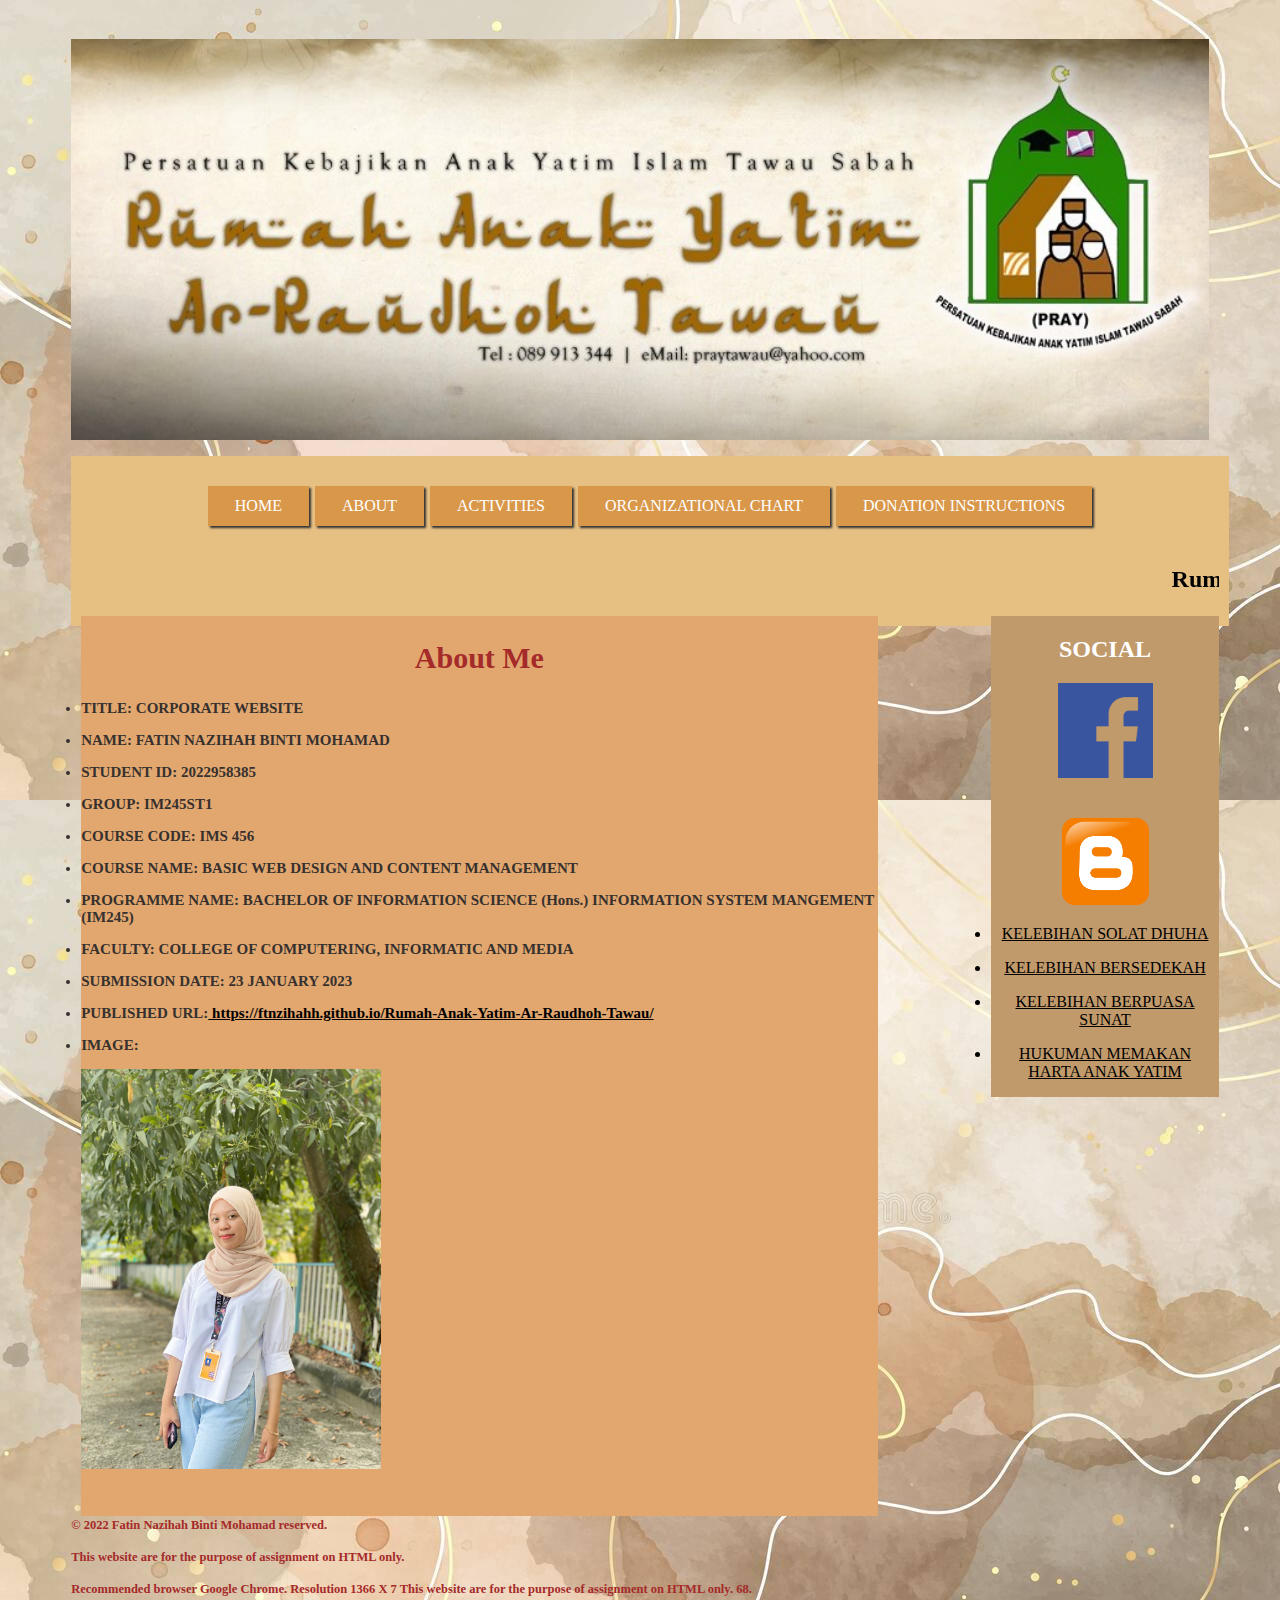
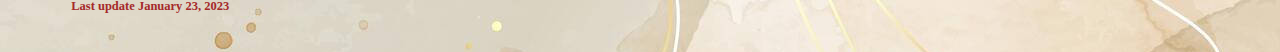
<file: index.html>
<!DOCTYPE html>
<html lang="en">
<head>
<meta charset="utf-8" />
<title>Corporate website</title>

<link rel="stylesheet" href="css-corporate.css" />


</head>
<body>
<div class="page">

<p><body background="images/backwallpaperr.jpg"/>

	<!-- ==== START MAIN-HEADER ==== -->
	<header class="main-header" role="banner">
		<p class="logo"><a href="images/bannerlogo.jpg""><img src="images/bannerlogo.jpg" width="100%" align="center" /></a></p>

	</nav>
	</header>
	<!-- end masthead -->

	<div class="container">
<p align="center" style="color:brown">
<a href="index.html" style="background-color: #d9974a;
    border: none;
    color: white;
    padding: 11px 27px;
    text-align: center;
    box-shadow: 2px 2px 2px #333333;
    text-decoration: none;
    display: inline-block;
    font-size: 16px;
    margin: 4px 1px;
    cursor: pointer;">HOME</a>  

<a href="about.html" style="background-color: #d9974a;
    border: none;
    color: white;
    padding: 11px 27px;
    text-align: center;
    box-shadow: 2px 2px 2px #333333;
    text-decoration: none;
    display: inline-block;
    font-size: 16px;
    margin: 3px 1px;
    cursor: pointer;">ABOUT</a>  


<a href="activities.html" style="background-color: #d9974a;
    border: none;
    color: white;
    padding: 11px 27px;
    text-align: center;
    box-shadow: 2px 2px 2px #333333;
    text-decoration: none;
    display: inline-block;
    font-size: 16px;
    margin: 3px 1px;
    cursor: pointer;">ACTIVITIES</a>  

<a href="organizationalchart.html" style="background-color: #d9974a;
    border: none;
    color: white;
    padding: 11px 27px;
    text-align: center;
    box-shadow: 2px 2px 2px #333333;
    text-decoration: none;
    display: inline-block;
    font-size: 16px;
    margin: 3px 1px;
    cursor: pointer;">ORGANIZATIONAL CHART</a>  


<a href="donation.html" style="background-color: #d9974a;
    border: none;
    color: white;
    padding: 11px 27px;
    text-align: center;
    box-shadow: 2px 2px 2px #333333;
    text-decoration: none;
    display: inline-block;
    font-size: 16px;
    margin: 3px 1px;
    cursor: pointer;">DONATION INSTRUCTIONS</a>  


</p>


	<!-- ==== START MAIN ==== -->
<marquee><h2 id="banner">Rumah Anak-Anak Yatim Ar Raudhoh Tawau, Sabah</h2></marquee>

	<main role="main">
		<section class="post">

<h2 class="class-paraa" align="center">About Me</h2>

<h3 class="class-para01" ><li>TITLE: CORPORATE WEBSITE </h3></li>


<h3 class="class-para01" ><li>NAME: FATIN NAZIHAH BINTI MOHAMAD</h3></li>


<h3 class="class-para01" ><li>STUDENT ID: 2022958385</h3></li>


<h3 class="class-para01" ><li>GROUP: IM245ST1</h3></li>


<h3 class="class-para01" ><li>COURSE CODE: IMS 456</h3></li>


<h3 class="class-para01" ><li>COURSE NAME: BASIC WEB DESIGN AND CONTENT MANAGEMENT</h3></li>


<h3 class="class-para01" ><li>PROGRAMME NAME: BACHELOR OF INFORMATION SCIENCE (Hons.) INFORMATION SYSTEM MANGEMENT (IM245)</h3></li>


<h3 class="class-para01" ><li>FACULTY: COLLEGE OF COMPUTERING, INFORMATIC AND MEDIA </h3></li>


<h3 class="class-para01" ><li>SUBMISSION DATE: 23 JANUARY 2023</h3></li>

<h3 class="class-para01" ><li>PUBLISHED URL:<a href="https://ftnzihahh.github.io/Rumah-Anak-Yatim-Ar-Raudhoh-Tawau/" target="_blank"> https://ftnzihahh.github.io/Rumah-Anak-Yatim-Ar-Raudhoh-Tawau/</h3></a></li>


<h3 class="class-para01" ><li>IMAGE:
<p>			
<a href="images/picture.jpg" target="_blank" title="Click to view" /></a>
<img src="images/picture.jpg" width="300" align="center" height="400" />
			</p>
<br>
	</main>

	<!-- end main -->

	<!-- ==== START SIDEBAR ==== -->
	<div class="sidebar">
		<article class="about">
			<h2 class="social"><center>SOCIAL</center></h2>



<center><a href="https://www.facebook.com/profile.php?id=100064708057358" target="_blank" title="Click to view"/>
<img src="images/facebook.png" width="95" align="center" /></a><center>



<br>
<br>

<center><a href="https://rumahanakyatimarraudhoh.wordpress.com/about/" target="_blank" title="Click to view"/>
<img src="images/blogger.png" width="95" align="center"/></a></center>

			
<p><center><a href="https://www.mywilayah.com/2020/07/15-kelebihan-solat-sunat-dhuha.html" title="Click to view" target="_blank">
<p><li>KELEBIHAN SOLAT DHUHA</li></P>

<p><center><a href="https://perkimdk.com/9-kelebihan-sedekah-yang-ramai-tidak-sedar/#:~:text=Menambah%20Pahala,ganjaran%20atas%20setiap%20amalan%20itu." title="Click to view" target="_blank">
<p><li>KELEBIHAN BERSEDEKAH</li></P>

<p><center><a href="https://sinarislamplus.sinarharian.com.my/isu/rupanya-ada-banyak-kelebihan-apabila-kita-berpuasa-sunat-isnin-dan-khamis/" title="Click to view" target="_blank">
<p><li>KELEBIHAN BERPUASA SUNAT</li></P>

<p><center><a href="https://www.dompetdhuafa.org/memakan-harta-anak-yatim/" title="Click to view" target="_blank">
<p><li>HUKUMAN MEMAKAN HARTA ANAK YATIM</li></p>

</a>
		</ul>
		</aside>
	</div>
	<!-- end sidebar -->
	</div>
	<!-- end container -->

	<!-- ==== START PAGE FOOTER ==== -->
	<footer role="contentinfo" class="main-footer">

		<p class="class-para"><small>&copy; 2022 Fatin Nazihah Binti Mohamad reserved.</small></p>


<p class="class-para"><small>This website are for the purpose of assignment on HTML only.</small></p>

<p class="class-para"><small>Recommended browser Google Chrome. Resolution 1366 X 7 This website are for the purpose of assignment on HTML only. 68.<br>
Last update January 23, 2023</small></p>
	</footer>
	<!-- end page footer -->
</div> <!-- end page -->
</body>
</html>
</file>
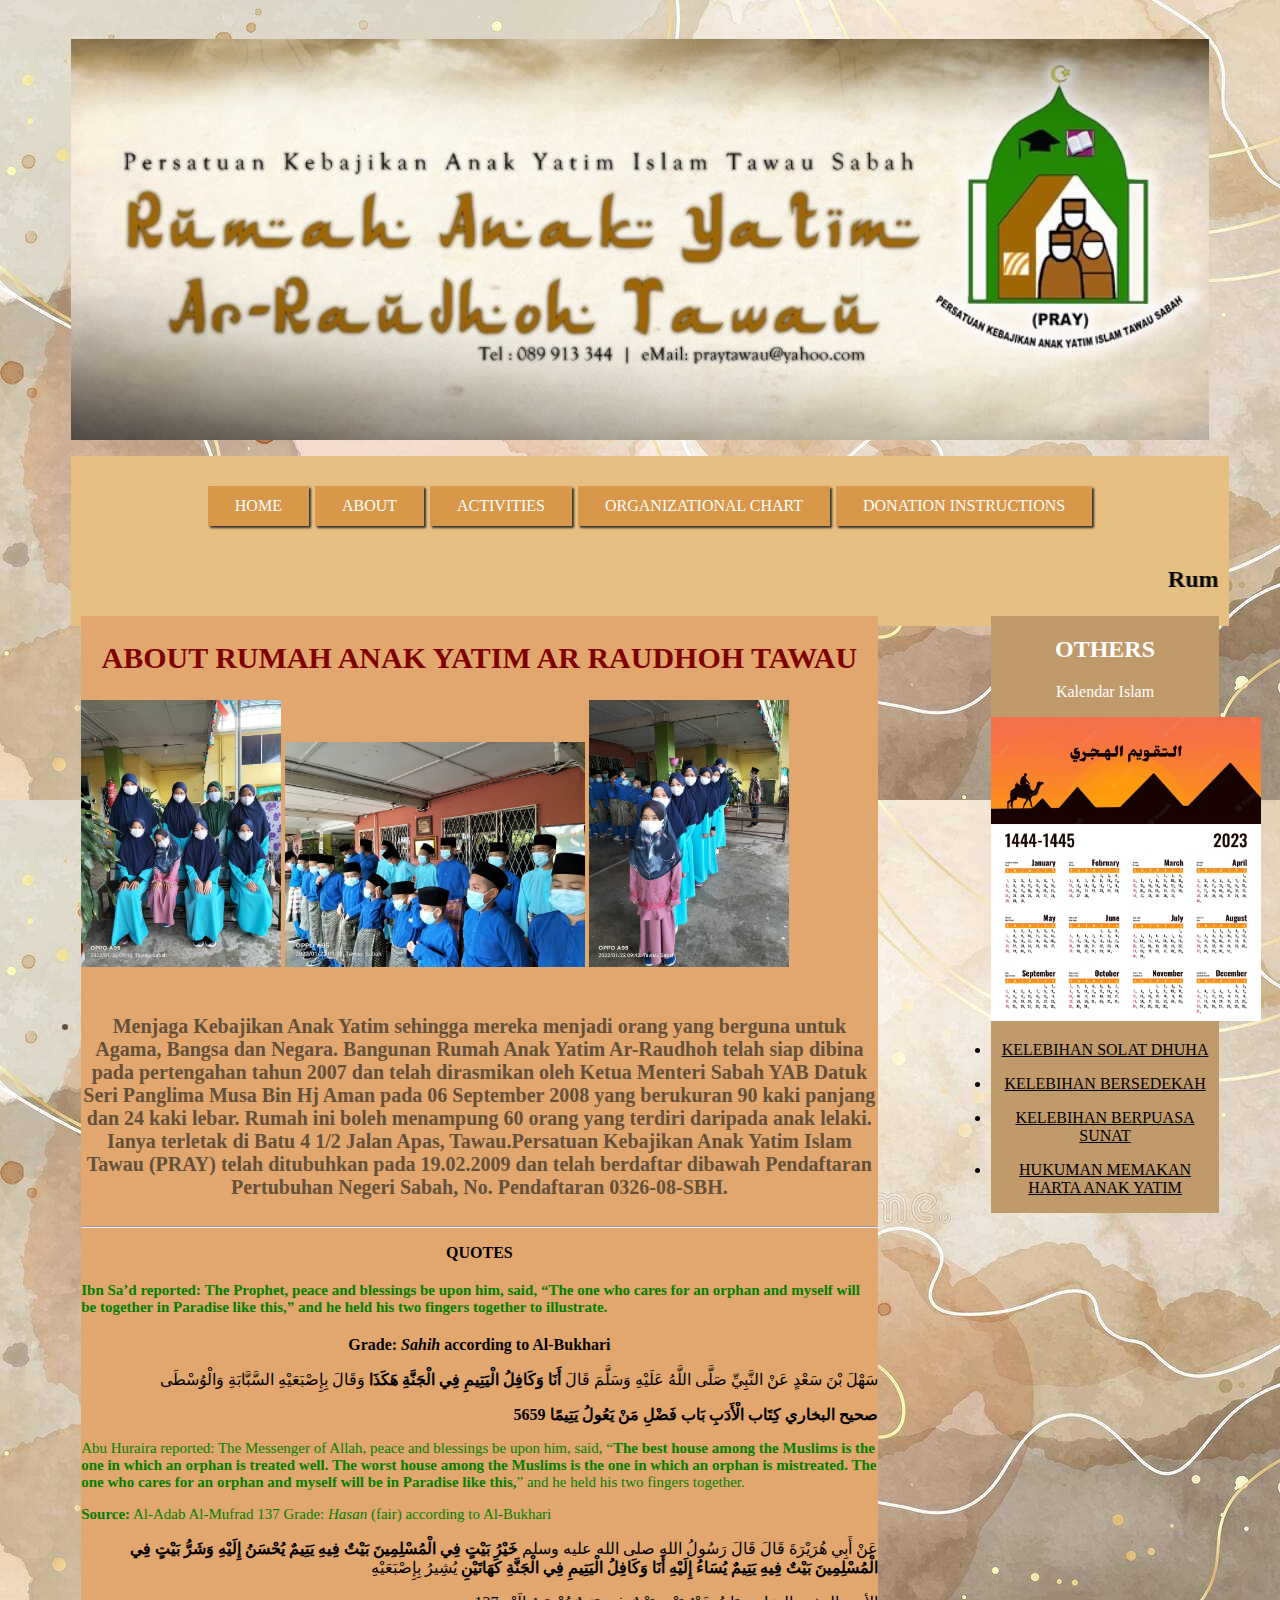
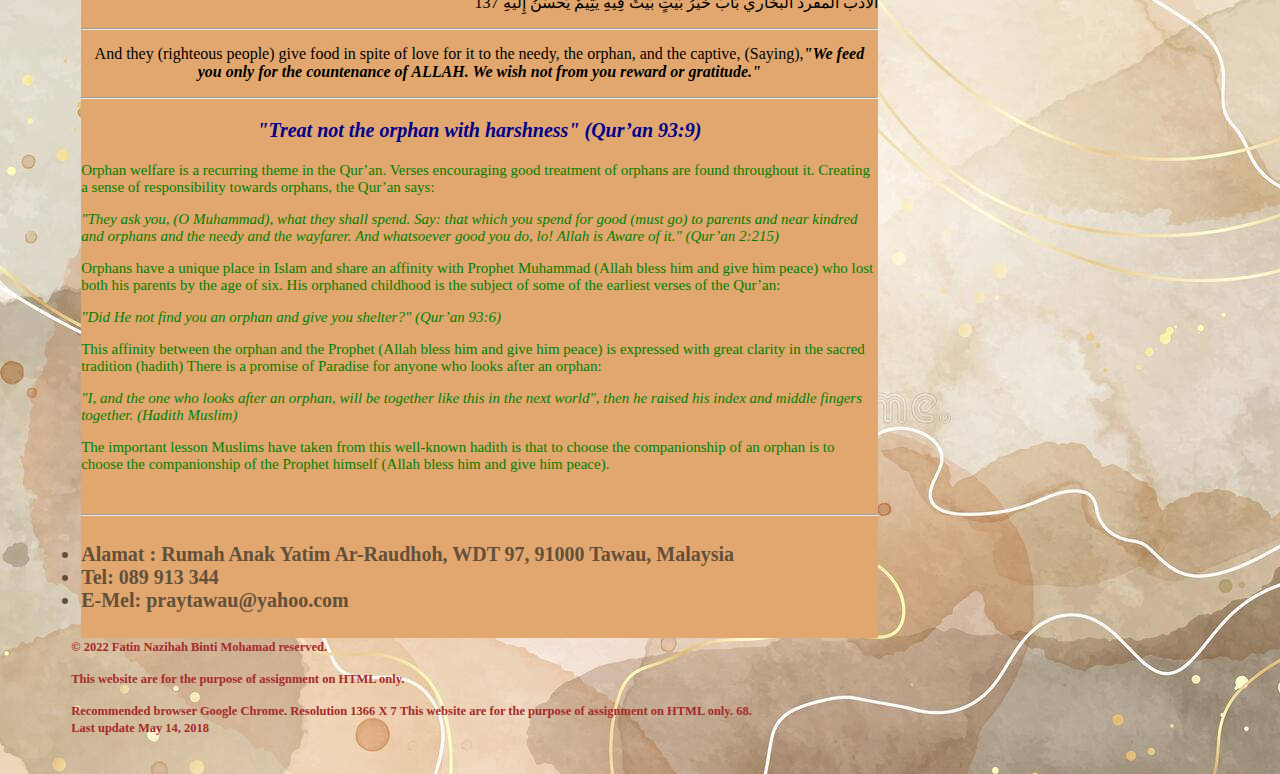
<file: about.html>
<!DOCTYPE html>
<html lang="en">
<head>
<meta charset="utf-8" />
<title>Corporate website</title>

<link rel="stylesheet" href="css-corporate.css" />

</head>
<body>
<div class="page">

<p><body background="images/backwallpaperr.jpg"/>

	<!-- ==== START MAIN-HEADER ==== -->
	<header class="main-header" role="banner">
		<p class="logo"><a href="/"><img src="images/bannerlogo.jpg" width="100%" align="center" /></a></p>

	</nav>
	</header>
	<!-- end masthead -->

	<div class="container">
<p align="center" style="color:brown">
<a href="index.html" style="background-color: #d9974a;
    border: none;
    color: white;
    padding: 11px 27px;
    text-align: center;
    box-shadow: 2px 2px 2px #333333;
    text-decoration: none;
    display: inline-block;
    font-size: 16px;
    margin: 4px 1px;
    cursor: pointer;">HOME</a>  

<a href="about.html" style="background-color: #d9974a;
    border: none;
    color: white;
    padding: 11px 27px;
    text-align: center;
    box-shadow: 2px 2px 2px #333333;
    text-decoration: none;
    display: inline-block;
    font-size: 16px;
    margin: 3px 1px;
    cursor: pointer;">ABOUT</a>  


<a href="activities.html" style="background-color: #d9974a;
    border: none;
    color: white;
    padding: 11px 27px;
    text-align: center;
    box-shadow: 2px 2px 2px #333333;
    text-decoration: none;
    display: inline-block;
    font-size: 16px;
    margin: 3px 1px;
    cursor: pointer;">ACTIVITIES</a>  

<a href="organizationalchart.html" style="background-color: #d9974a;
    border: none;
    color: white;
    padding: 11px 27px;
    text-align: center;
    box-shadow: 2px 2px 2px #333333;
    text-decoration: none;
    display: inline-block;
    font-size: 16px;
    margin: 3px 1px;
    cursor: pointer;">ORGANIZATIONAL CHART</a>  


<a href="donation.html" style="background-color: #d9974a;
    border: none;
    color: white;
    padding: 11px 27px;
    text-align: center;
    box-shadow: 2px 2px 2px #333333;
    text-decoration: none;
    display: inline-block;
    font-size: 16px;
    margin: 3px 1px;
    cursor: pointer;">DONATION INSTRUCTIONS</a>  


</p>


	<!-- ==== START MAIN ==== -->
<marquee><h2 id="banner">Rumah Anak-Anak Yatim Ar Raudhoh Tawau, Sabah</h2></marquee>

	<main role="main">
		<section class="post">

<h2 class="class-about"><center>ABOUT RUMAH ANAK YATIM AR RAUDHOH TAWAU</center></h2>


<a href="images/yatim2.jpg" width="200" target="_blank" title="Click to view" align="center"/>
<img src="images/yatim2.jpg" width="200" /></a>

<a href="images/yatim1.jpg" width="300" target="_blank" title="Click to view" align="center"/>
<img src="images/yatim1.jpg" width="300"  /></a>

<a href="images/yatim3.jpg" width="200" target="_blank" title="Click to view" align="center"/>
<img src="images/yatim3.jpg" width="200"  /></a>


	
<div class="post-blurb">
<br>
<h4 class="class-para02" ><p><center><li>Menjaga Kebajikan Anak Yatim sehingga mereka menjadi orang yang berguna untuk Agama, Bangsa dan Negara.
Bangunan Rumah Anak Yatim Ar-Raudhoh telah siap dibina pada pertengahan tahun 2007 dan telah dirasmikan oleh Ketua Menteri Sabah YAB Datuk Seri Panglima Musa Bin Hj Aman pada 06 September 2008 yang berukuran 90 kaki panjang dan 24 kaki lebar. Rumah ini boleh menampung 60 orang yang terdiri daripada anak lelaki. Ianya terletak di Batu 4 1/2 Jalan Apas, Tawau.Persatuan Kebajikan Anak Yatim Islam Tawau (PRAY) telah ditubuhkan pada 19.02.2009 dan telah berdaftar dibawah Pendaftaran Pertubuhan Negeri Sabah, No. Pendaftaran 0326-08-SBH.</li></h4></center></p>

<hr>

<p><strong><center>QUOTES</center></strong></p>
	 
	<p>
	   <h4 class="class-para03"><p> Ibn Sa’d reported: The Prophet, peace and blessings be upon him, said, “<strong>The one who cares for an orphan and myself will be together in Paradise like this</strong>,” and he held his two fingers together to illustrate.</center></h4></p>

       
       <p><center><b>Grade:<em><strong> Sahih</strong></em> according to Al-Bukhari</center></b></p>

       <p align="right"> سَهْلَ بْنَ سَعْدٍ عَنْ النَّبِيِّ صَلَّى اللَّهُ عَلَيْهِ وَسَلَّمَ قَالَ<strong> أَنَا وَكَافِلُ الْيَتِيمِ فِي الْجَنَّةِ هَكَذَا </strong>وَقَالَ بِإِصْبَعَيْهِ السَّبَّابَةِ وَالْوُسْطَى</p>

       <p align="right" ><strong>5659 صحيح البخاري كِتَاب الْأَدَبِ بَاب فَضْلِ مَنْ يَعُولُ يَتِيمًا  </strong></p> 

    </p>



    <p class="class-para03"> Abu Huraira reported: The Messenger of Allah, peace and blessings be upon him, said, “<strong>The best house among the Muslims is the one in which an orphan is treated well. The worst house among the Muslims is the one in which an orphan is mistreated. The one who cares for an orphan and myself will be in Paradise like this,</strong>” and he held his two fingers together.

<p class="class-para03">
       <b>Source:</b> Al-Adab Al-Mufrad 137
       Grade: <em>Hasan </em>(fair) according to Al-Bukhari</center></p>

       <p align="right">عَنْ أَبِي هُرَيْرَةَ قَالَ‏ قَالَ رَسُولُ اللهِ صلى الله عليه وسلم‏ <strong>خَيْرُ بَيْتٍ فِي الْمُسْلِمِينَ بَيْتٌ فِيهِ يَتِيمٌ يُحْسَنُ إِلَيْهِ وَشَرُّ بَيْتٍ فِي الْمُسْلِمِينَ بَيْتٌ فِيهِ يَتِيمٌ يُسَاءُ إِلَيْهِ أَنَا وَكَافِلُ الْيَتِيمِ فِي الْجَنَّةِ كَهَاتَيْنِ</strong> يُشِيرُ بِإِصْبَعَيْهِ‏</p>
       <p align="right">137 الأدب المفرد البخاري بَابُ خَيْرُ بَيْتٍ بَيْتٌ فِيهِ يَتِيمٌ يُحْسَنُ إِلَيْهِ</p>
	</p>

<hr>
	<p class="class-para03">
       <center>And they (righteous people) give food in spite of love for it to the needy,  the orphan, and the captive,
      (Saying),<strong><em>"We feed you only for the countenance of ALLAH. We wish not from you reward or gratitude."</em></strong></center>
	</p>
	

<hr>

<p class="class-para05" align="center"><em><b> &quot;Treat not the orphan with harshness&quot; (Qur&rsquo;an 93:9)</b></em>

       <p class="class-para03"> Orphan welfare is a recurring theme in the Qur&rsquo;an. Verses encouraging good   treatment of orphans are found throughout it. Creating a sense of responsibility   towards orphans, the Qur&rsquo;an says:</p>


<p class="class-para03"><em>&quot;They ask you, (O Muhammad), what they shall spend. Say: that which you   spend for good (must go) to parents and near kindred and orphans and the needy   and the wayfarer. And whatsoever good you do, lo! Allah is Aware of it.&quot; (Qur&rsquo;an   2:215)</em> </p>
       
       <p class="class-para03"> Orphans have a unique place in Islam and share an affinity with Prophet   Muhammad (Allah bless him and give him peace) who lost both his parents by the   age of six. His orphaned childhood is the subject of some of the earliest verses   of the Qur&rsquo;an:</p>
      
       <p class="class-para03"><em>&quot;Did He not find you an orphan and give you shelter?&quot; (Qur&rsquo;an   93:6)</em></p>
       
	<p class="class-para03"> This affinity between the orphan and the Prophet (Allah bless him and give   him peace) is expressed with great clarity in the sacred tradition (hadith)   There is a promise of Paradise for anyone who looks after an orphan: </p>
       
<p class="class-para03"><em>&quot;I, and the one who looks after an orphan, will be together like this in   the next world&quot;, then he raised his index and middle fingers together. (Hadith   Muslim) </em></p>
      

	<p class="class-para03"> The important lesson Muslims have taken from this well-known   hadith is that to choose the companionship of an orphan is to choose the   companionship of the Prophet himself (Allah bless him and give him peace).</p>

</br>

<hr>

<h4 class="class-para02" ><li>Alamat :  Rumah Anak Yatim Ar-Raudhoh, WDT 97, 91000 Tawau, Malaysia</li>

<li>Tel:  089 913 344</li>

<li>E-Mel:  praytawau@yahoo.com</h4></li>
	</main>

	<!-- end main -->

	<!-- ==== START SIDEBAR ==== -->
	<div class="sidebar">
		<article class="about">
			<h2><center>OTHERS</center></h2>

<p><center>Kalendar Islam</center></p>

<a href="images/kalendarislam.jpg"/>
<img src="images/kalendarislam.jpg" width="270" />

			
			<p><center><a href="https://www.mywilayah.com/2020/07/15-kelebihan-solat-sunat-dhuha.html" title="Click to view" target="_blank">
<p><li>KELEBIHAN SOLAT DHUHA</li></P>

<p><center><a href="https://perkimdk.com/9-kelebihan-sedekah-yang-ramai-tidak-sedar/#:~:text=Menambah%20Pahala,ganjaran%20atas%20setiap%20amalan%20itu." title="Click to view" target="_blank">
<p><li>KELEBIHAN BERSEDEKAH</li></P>

<p><center><a href="https://sinarislamplus.sinarharian.com.my/isu/rupanya-ada-banyak-kelebihan-apabila-kita-berpuasa-sunat-isnin-dan-khamis/" title="Click to view" target="_blank">
<p><li>KELEBIHAN BERPUASA SUNAT</li></P>

<p><center><a href="https://www.dompetdhuafa.org/memakan-harta-anak-yatim/" title="Click to view" target="_blank">
<p><li>HUKUMAN MEMAKAN HARTA ANAK YATIM</li></p>

</a>
		</ul>
		</aside>
	</div>
	<!-- end sidebar -->
	</div>
	<!-- end container -->

	<!-- ==== START PAGE FOOTER ==== -->
	<footer role="contentinfo" class="main-footer">

		<p class="class-para"><small>&copy; 2022 Fatin Nazihah Binti Mohamad reserved.</small></p>


<p class="class-para"><small>This website are for the purpose of assignment on HTML only.</small></p>

<p class="class-para"><small>Recommended browser Google Chrome. Resolution 1366 X 7 This website are for the purpose of assignment on HTML only. 68.<br>
Last update May 14, 2018</small></p>
	</footer>
	<!-- end page footer -->
</div> <!-- end page -->
</body>
</html>
</file>
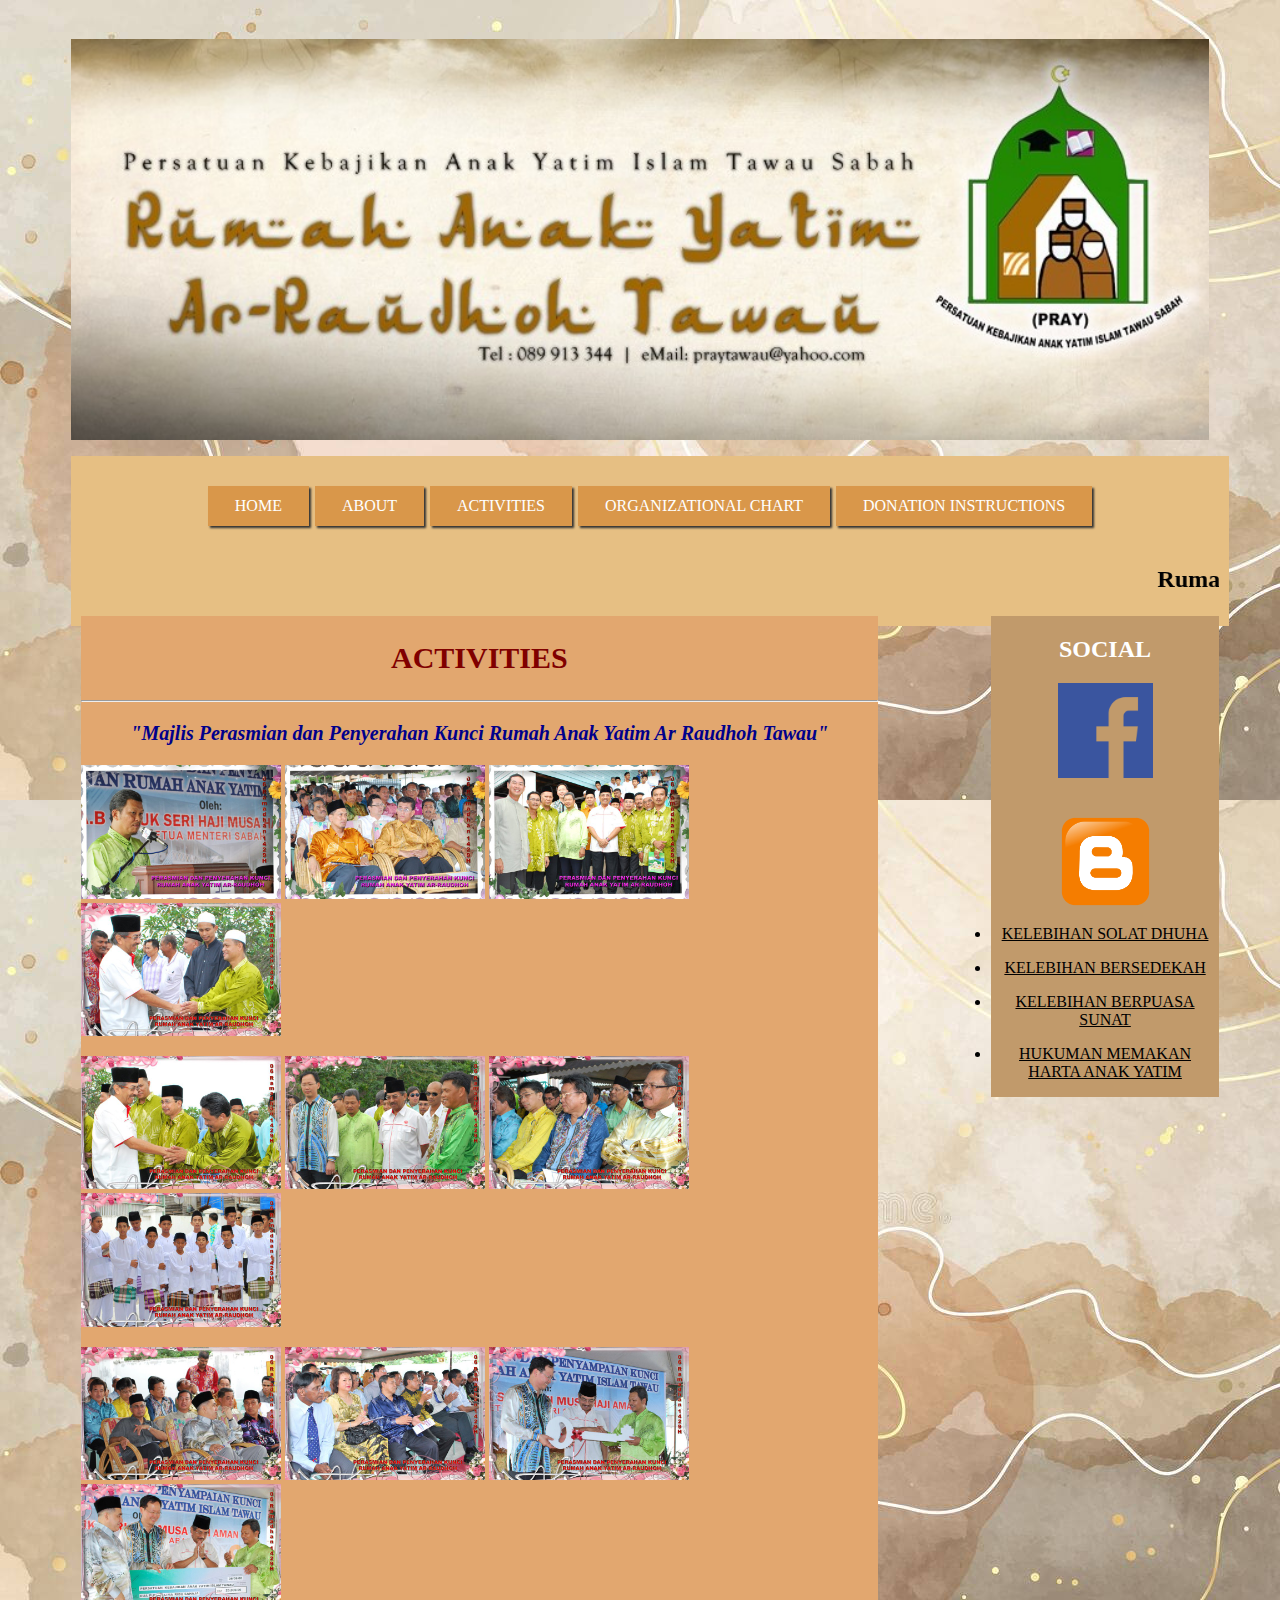
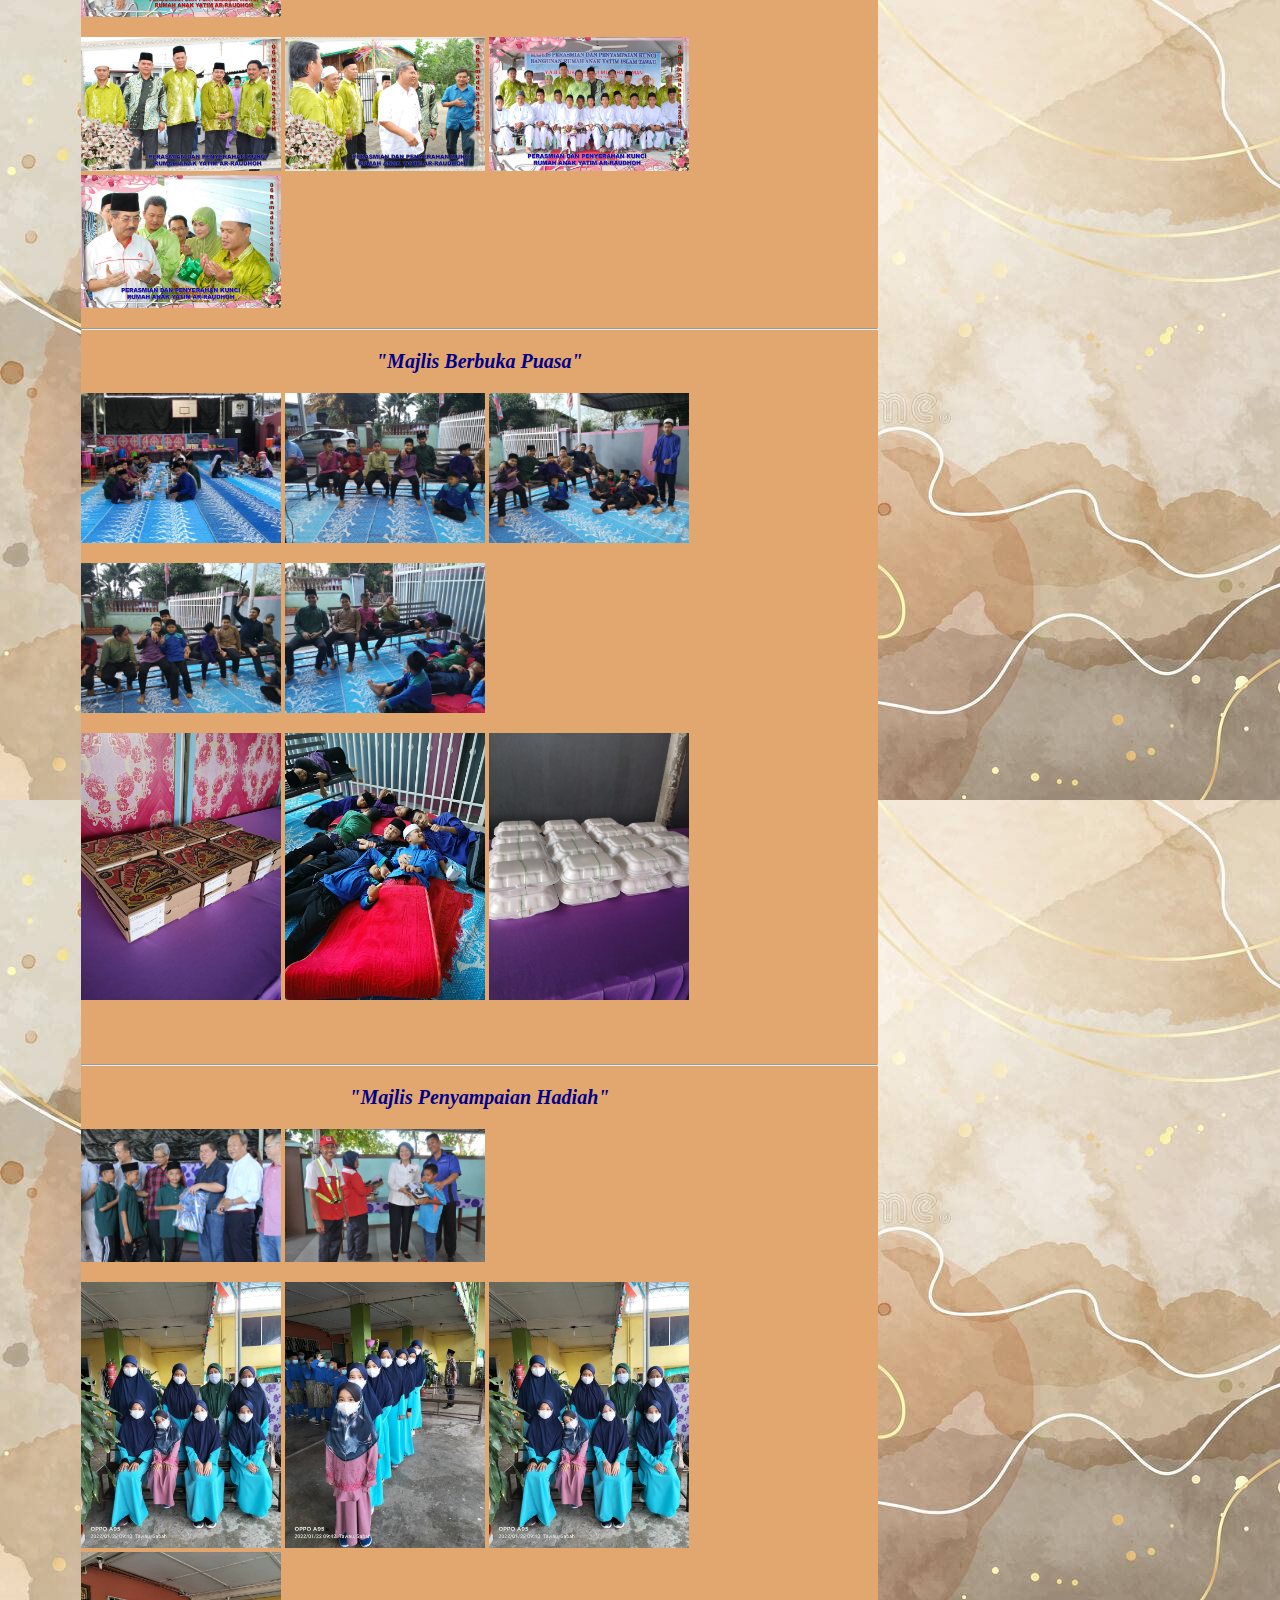
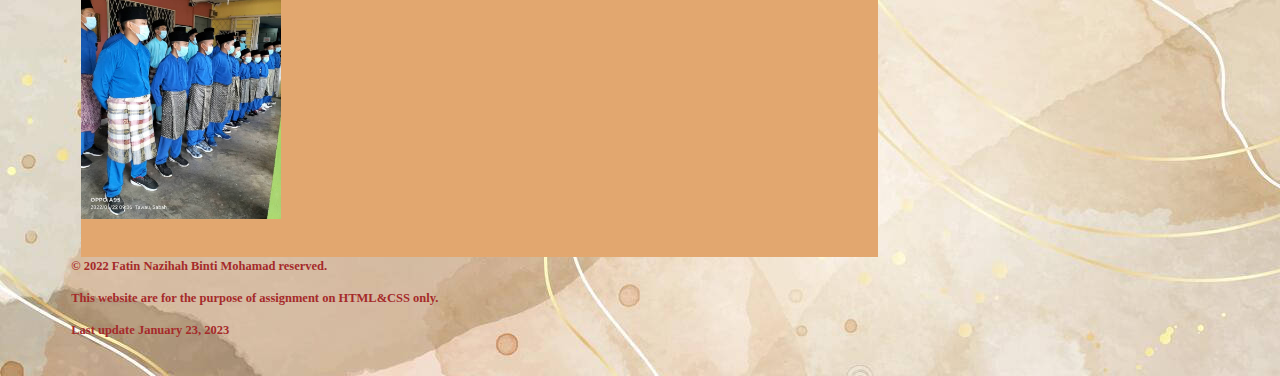
<file: activities.html>
<!DOCTYPE html>
<html lang="en">
<head>
<meta charset="utf-8" />
<title>Corporate website</title>

<link rel="stylesheet" href="css-corporate.css" />


</head>
<body>
<div class="page">

<p><body background="images/backwallpaperr.jpg"/>

	<!-- ==== START MAIN-HEADER ==== -->
	<header class="main-header" role="banner">
		<p class="logo"><a href="images/bannerlogo.jpg""><img src="images/bannerlogo.jpg" width="100%" align="center" /></a></p>

	</nav>
	</header>
	<!-- end masthead -->

	<div class="container">
<p align="center" style="color:brown">
<a href="index.html" style="background-color: #d9974a;
    border: none;
    color: white;
    padding: 11px 27px;
    text-align: center;
    box-shadow: 2px 2px 2px #333333;
    text-decoration: none;
    display: inline-block;
    font-size: 16px;
    margin: 4px 1px;
    cursor: pointer;">HOME</a>  

<a href="about.html" style="background-color: #d9974a;
    border: none;
    color: white;
    padding: 11px 27px;
    text-align: center;
    box-shadow: 2px 2px 2px #333333;
    text-decoration: none;
    display: inline-block;
    font-size: 16px;
    margin: 3px 1px;
    cursor: pointer;">ABOUT</a>  


<a href="activities.html" style="background-color: #d9974a;
    border: none;
    color: white;
    padding: 11px 27px;
    text-align: center;
    box-shadow: 2px 2px 2px #333333;
    text-decoration: none;
    display: inline-block;
    font-size: 16px;
    margin: 3px 1px;
    cursor: pointer;">ACTIVITIES</a>  

<a href="organizationalchart.html" style="background-color: #d9974a;
    border: none;
    color: white;
    padding: 11px 27px;
    text-align: center;
    box-shadow: 2px 2px 2px #333333;
    text-decoration: none;
    display: inline-block;
    font-size: 16px;
    margin: 3px 1px;
    cursor: pointer;">ORGANIZATIONAL CHART</a>  


<a href="donation.html" style="background-color: #d9974a;
    border: none;
    color: white;
    padding: 11px 27px;
    text-align: center;
    box-shadow: 2px 2px 2px #333333;
    text-decoration: none;
    display: inline-block;
    font-size: 16px;
    margin: 3px 1px;
    cursor: pointer;">DONATION INSTRUCTIONS</a>  


</p>


	<!-- ==== START MAIN ==== -->
<marquee><h2 id="banner">Rumah Anak-Anak Yatim Ar Raudhoh Tawau, Sabah</h2></marquee>

	<main role="main">
		<section class="table">

<h2 class="class-about" align="center">ACTIVITIES</h2>

<hr>
<h3 class="class-para04"><center><em>"Majlis Perasmian dan Penyerahan Kunci Rumah Anak Yatim Ar Raudhoh Tawau"</em></center></h3>


<p>
<a href="images/rasmi1.jpg" width="200" target="_blank" title="Click to view"/>
<img src="images/rasmi1.jpg" width="200" cellspaccing="1" /></a>

<a href="images/rasmi2.jpg" width="200" target="_blank" title="Click to view"/>
<img src="images/rasmi2.jpg" width="200" /></a>

<a href="images/rasmi3.jpg" width="200" target="_blank" title="Click to view"/>
<img src="images/rasmi3.jpg" width="200" /></a>

<a href="images/rasmi4.jpg" width="200" target="_blank" title="Click to view"/>
<img src="images/rasmi4.jpg" width="200" /></a>
</p>


</p>

<p>
<a href="images/rasmi5.jpg" width="200" target="_blank" title="Click to view"/>
<img src="images/rasmi5.jpg" width="200" /></a>

<a href="images/rasmi6.jpg" width="200" target="_blank" title="Click to view"/>
<img src="images/rasmi6.jpg" width="200" /></a>

<a href="images/rasmi7.jpg" width="200" target="_blank" title="Click to view"/>
<img src="images/rasmi7.jpg" width="200" /></a>

<a href="images/rasmi8.jpg" width="200" target="_blank" title="Click to view"/>
<img src="images/rasmi8.jpg" width="200" /></a>
</p>


<p>
<a href="images/rasmi9.jpg" width="200" target="_blank" title="Click to view"/>
<img src="images/rasmi9.jpg" width="200" /></a>

<a href="images/rasmi10.jpg" width="200" target="_blank" title="Click to view"/>
<img src="images/rasmi10.jpg" width="200" /></a>

<a href="images/rasmi11.jpg" width="200" target="_blank" title="Click to view"/>
<img src="images/rasmi11.jpg" width="200" /></a>

<a href="images/rasmi12.jpg" width="200" target="_blank" title="Click to view"/>
<img src="images/rasmi12.jpg" width="200" /></a>
</p>


<p>
<a href="images/rasmi13.jpg" width="200" target="_blank" title="Click to view"/>
<img src="images/rasmi13.jpg" width="200" /></a>

<a href="images/rasmi14.jpg" width="200" target="_blank" title="Click to view"/>
<img src="images/rasmi14.jpg" width="200" /></a>

<a href="images/rasmi15.jpg" width="200" target="_blank" title="Click to view"/>
<img src="images/rasmi15.jpg" width="200" /></a>

<a href="images/rasmi16.jpg" width="200" target="_blank" title="Click to view"/>
<img src="images/rasmi16.jpg" width="200" /></a>
</p>


<hr>
<h3 class="class-para04"><center><em>"Majlis Berbuka Puasa"</em></center></h3>

<p>
<a href="images/yatim16.jpg" width="200" target="_blank" title="Click to view"/>
<img src="images/yatim16.jpg" width="200" /></a>

<a href="images/yatim10.jpg" width="200" target="_blank" title="Click to view"/>
<img src="images/yatim10.jpg" width="200" /></a>

<a href="images/yatim11.jpg" width="200" target="_blank" title="Click to view"/>
<img src="images/yatim11.jpg" width="200" /></a>

</p>

<p>
<a href="images/yatim7.jpg" width="200" target="_blank" title="Click to view"/>
<img src="images/yatim7.jpg" width="200" /></a>

<a href="images/yatim8.jpg" width="200" target="_blank" title="Click to view"/>
<img src="images/yatim8.jpg" width="200" /></a>

</p>

<p>
<a href="images/yatim6.jpg" width="200" target="_blank" title="Click to view"/>
<img src="images/yatim6.jpg" width="200" /></a>

<a href="images/yatim9.jpg" width="200" target="_blank" title="Click to view"/>
<img src="images/yatim9.jpg" width="200" /></a>

<a href="images/yatim5.jpg" width="200" target="_blank" title="Click to view"/>
<img src="images/yatim5.jpg" width="200" /></a>

</p>

</p>
<br>
<br>
<hr>

<h3 class="class-para04"><center><em>"Majlis Penyampaian Hadiah"</em></center></h3>

<a href="images/yatim17.jpg" width="200" target="_blank" title="Click to view"/>
<img src="images/yatim17.jpg" width="200" /></a>

<a href="images/yatim18.jpg" width="200" target="_blank" title="Click to view"/>
<img src="images/yatim18.jpg" width="200" /></a>

<p>
<a href="images/yatim2.jpg" width="200" target="_blank" title="Click to view"/>
<img src="images/yatim2.jpg" width="200" /></a>

<a href="images/yatim3.jpg" width="200" target="_blank" title="Click to view"/>
<img src="images/yatim3.jpg" width="200" /></a>

<a href="images/yatim12.jpg" width="200" target="_blank" title="Click to view"/>
<img src="images/yatim12.jpg" width="200" /></a>

<a href="images/yatim13.jpg" width="200" target="_blank" title="Click to view"/>
<img src="images/yatim13.jpg" width="200" /></a>
</p>


</br></h3></li>
	</main>

	<!-- end main -->

	<!-- ==== START SIDEBAR ==== -->
	<div class="sidebar">
		<article class="about">
			<h2 class="social"><center>SOCIAL</center></h2>



<center><a href="https://www.facebook.com/profile.php?id=100064708057358" target="_blank" title="Click to view"/>
<img src="images/facebook.png" width="95" align="center" /></a><center>



<br>
<br>

<center><a href="https://rumahanakyatimarraudhoh.wordpress.com/about/" target="_blank" title="Click to view"/>
<img src="images/blogger.png" width="95" align="center"/></a></center>

			
<p><center><a href="https://www.mywilayah.com/2020/07/15-kelebihan-solat-sunat-dhuha.html" title="Click to view" target="_blank">
<p><li>KELEBIHAN SOLAT DHUHA</li></P>

<p><center><a href="https://perkimdk.com/9-kelebihan-sedekah-yang-ramai-tidak-sedar/#:~:text=Menambah%20Pahala,ganjaran%20atas%20setiap%20amalan%20itu." title="Click to view" target="_blank">
<p><li>KELEBIHAN BERSEDEKAH</li></P>

<p><center><a href="https://sinarislamplus.sinarharian.com.my/isu/rupanya-ada-banyak-kelebihan-apabila-kita-berpuasa-sunat-isnin-dan-khamis/" title="Click to view" target="_blank">
<p><li>KELEBIHAN BERPUASA SUNAT</li></P>

<p><center><a href="https://www.dompetdhuafa.org/memakan-harta-anak-yatim/" title="Click to view" target="_blank">
<p><li>HUKUMAN MEMAKAN HARTA ANAK YATIM</li></p>

</a>
		</ul>
		</aside>
	</div>
	<!-- end sidebar -->
	</div>
	<!-- end container -->

	<!-- ==== START PAGE FOOTER ==== -->
	<footer role="contentinfo" class="main-footer">

		<p class="class-para"><small>&copy; 2022 Fatin Nazihah Binti Mohamad reserved.</small></p>


<p class="class-para"><small>This website are for the purpose of assignment on HTML&CSS only.</small></p>

<p class="class-para"><small>
Last update January 23, 2023</small></p>
	</footer>
	<!-- end page footer -->
</div> <!-- end page -->
</body>
</html>
</file>
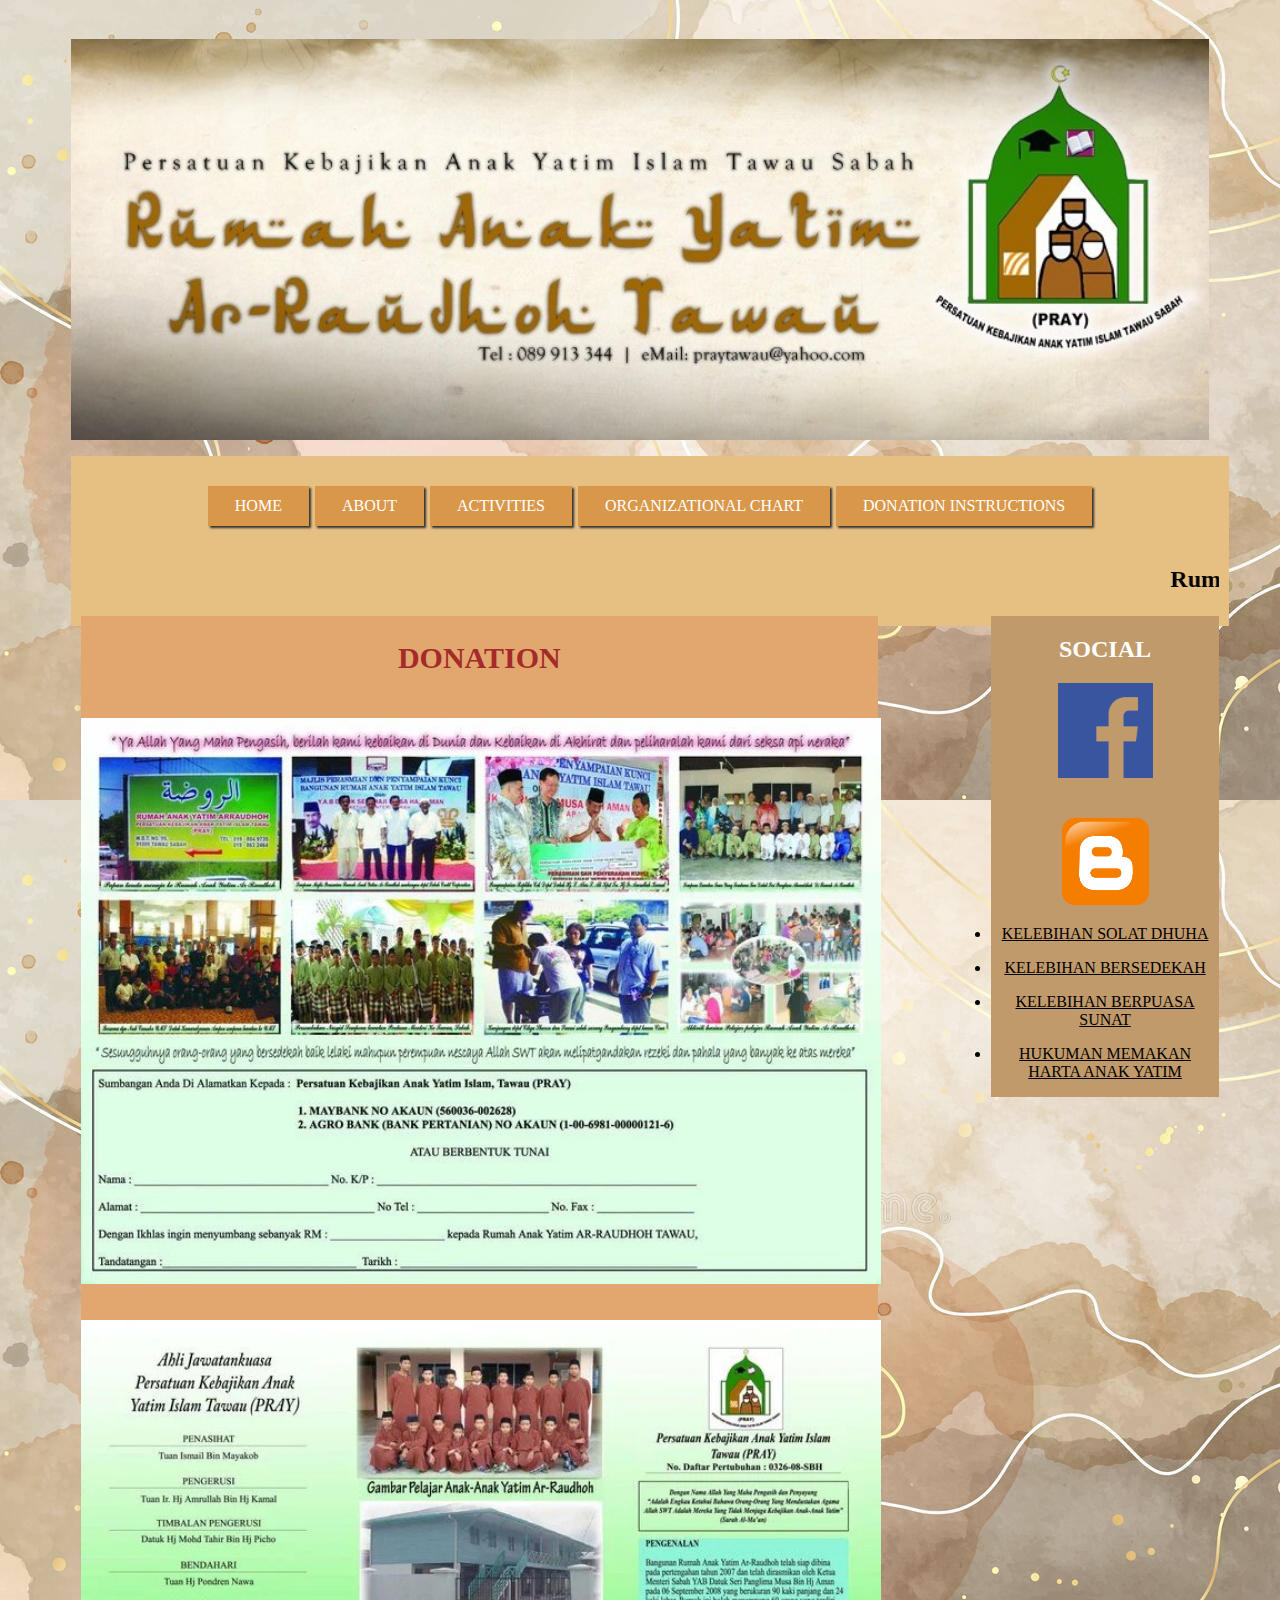
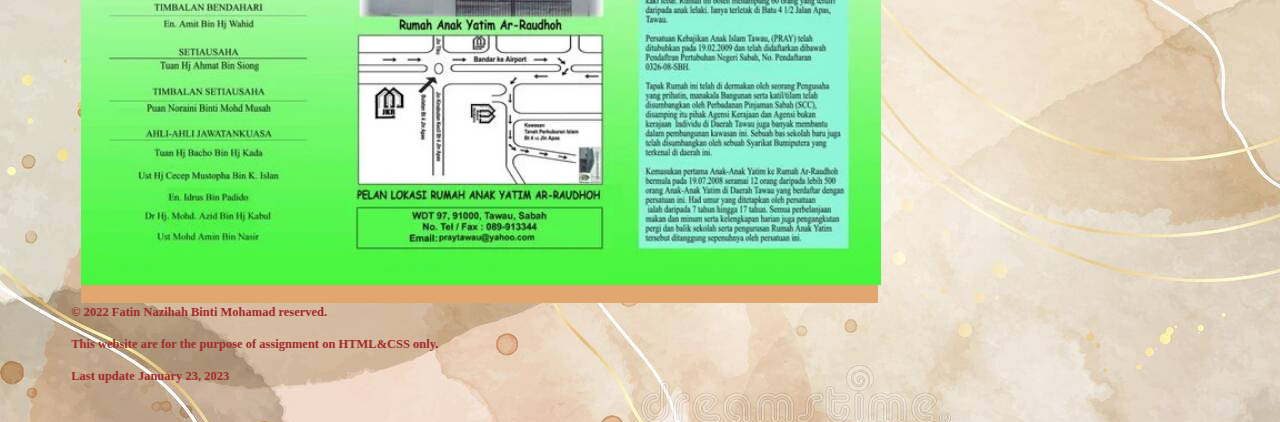
<file: donation.html>
<!DOCTYPE html>
<html lang="en">
<head>
<meta charset="utf-8" />
<title>Corporate website</title>

<link rel="stylesheet" href="css-corporate.css" />


</head>
<body>
<div class="page">

<p><body background="images/backwallpaperr.jpg"/>

	<!-- ==== START MAIN-HEADER ==== -->
	<header class="main-header" role="banner">
		<p class="logo"><a href="images/bannerlogo.jpg""><img src="images/bannerlogo.jpg" width="100%" align="center" /></a></p>

	</nav>
	</header>
	<!-- end masthead -->

	<div class="container">
<p align="center" style="color:brown">
<a href="index.html" style="background-color: #d9974a;
    border: none;
    color: white;
    padding: 11px 27px;
    text-align: center;
    box-shadow: 2px 2px 2px #333333;
    text-decoration: none;
    display: inline-block;
    font-size: 16px;
    margin: 4px 1px;
    cursor: pointer;">HOME</a>  

<a href="about.html" style="background-color: #d9974a;
    border: none;
    color: white;
    padding: 11px 27px;
    text-align: center;
    box-shadow: 2px 2px 2px #333333;
    text-decoration: none;
    display: inline-block;
    font-size: 16px;
    margin: 3px 1px;
    cursor: pointer;">ABOUT</a>  


<a href="activities.html" style="background-color: #d9974a;
    border: none;
    color: white;
    padding: 11px 27px;
    text-align: center;
    box-shadow: 2px 2px 2px #333333;
    text-decoration: none;
    display: inline-block;
    font-size: 16px;
    margin: 3px 1px;
    cursor: pointer;">ACTIVITIES</a>  

<a href="organizationalchart.html" style="background-color: #d9974a;
    border: none;
    color: white;
    padding: 11px 27px;
    text-align: center;
    box-shadow: 2px 2px 2px #333333;
    text-decoration: none;
    display: inline-block;
    font-size: 16px;
    margin: 3px 1px;
    cursor: pointer;">ORGANIZATIONAL CHART</a>  


<a href="donation.html" style="background-color: #d9974a;
    border: none;
    color: white;
    padding: 11px 27px;
    text-align: center;
    box-shadow: 2px 2px 2px #333333;
    text-decoration: none;
    display: inline-block;
    font-size: 16px;
    margin: 3px 1px;
    cursor: pointer;">DONATION INSTRUCTIONS</a>  


</p>


	<!-- ==== START MAIN ==== -->
<marquee><h2 id="banner">Rumah Anak-Anak Yatim Ar Raudhoh Tawau, Sabah</h2></marquee>

	<main role="main">
		<section class="table">

<h2 class="class-paraa" align="center">DONATION</h2>
<br>

<a href="images/risalah1.jpg" width="1000" target="_blank" title="Click to view"/>
<img src="images/risalah1.jpg" width="800" align="center" /></a>

<br>
<br>
<br>

<a href="images/risalah2.jpg" width="800" target="_blank" title="Click to view"/>
<img src="images/risalah2.jpg" width="800" align="center"/></a>
<br>
<br>			
			

	</main>

	<!-- end main -->

	<!-- ==== START SIDEBAR ==== -->
	<div class="sidebar">
		<article class="about">

<p><h2 class="social"><center>SOCIAL</center></h2></p>

<center><a href="https://www.facebook.com/profile.php?id=100064708057358" target="_blank" title="Click to view"/>
<img src="images/facebook.png" width="95" align="center" /></a><center>

<br>
<br>

<center><a href="https://rumahanakyatimarraudhoh.wordpress.com/about/" target="_blank" title="Click to view"/>
<img src="images/blogger.png" width="95" align="center"/></a></center>

			
<p><center><a href="https://www.mywilayah.com/2020/07/15-kelebihan-solat-sunat-dhuha.html" title="Click to view" target="_blank">
<p><li>KELEBIHAN SOLAT DHUHA</li></P>

<p><center><a href="https://perkimdk.com/9-kelebihan-sedekah-yang-ramai-tidak-sedar/#:~:text=Menambah%20Pahala,ganjaran%20atas%20setiap%20amalan%20itu." title="Click to view" target="_blank">
<p><li>KELEBIHAN BERSEDEKAH</li></P>

<p><center><a href="https://sinarislamplus.sinarharian.com.my/isu/rupanya-ada-banyak-kelebihan-apabila-kita-berpuasa-sunat-isnin-dan-khamis/" title="Click to view" target="_blank">
<p><li>KELEBIHAN BERPUASA SUNAT</li></P>

<p><center><a href="https://www.dompetdhuafa.org/memakan-harta-anak-yatim/" title="Click to view" target="_blank">
<p><li>HUKUMAN MEMAKAN HARTA ANAK YATIM</li></p>

</a>
		</ul>
		</aside>
	</div>
	<!-- end sidebar -->
	</div>
	<!-- end container -->

	<!-- ==== START PAGE FOOTER ==== -->
	<footer role="contentinfo" class="main-footer">

		<p class="class-para"><small>&copy; 2022 Fatin Nazihah Binti Mohamad reserved.</small></p>


<p class="class-para"><small>This website are for the purpose of assignment on HTML&CSS only.</small></p>

<p class="class-para"><small>
Last update January 23, 2023</small></p>
	</footer>
	<!-- end page footer -->
</div> <!-- end page -->
</body>
</html>
</file>
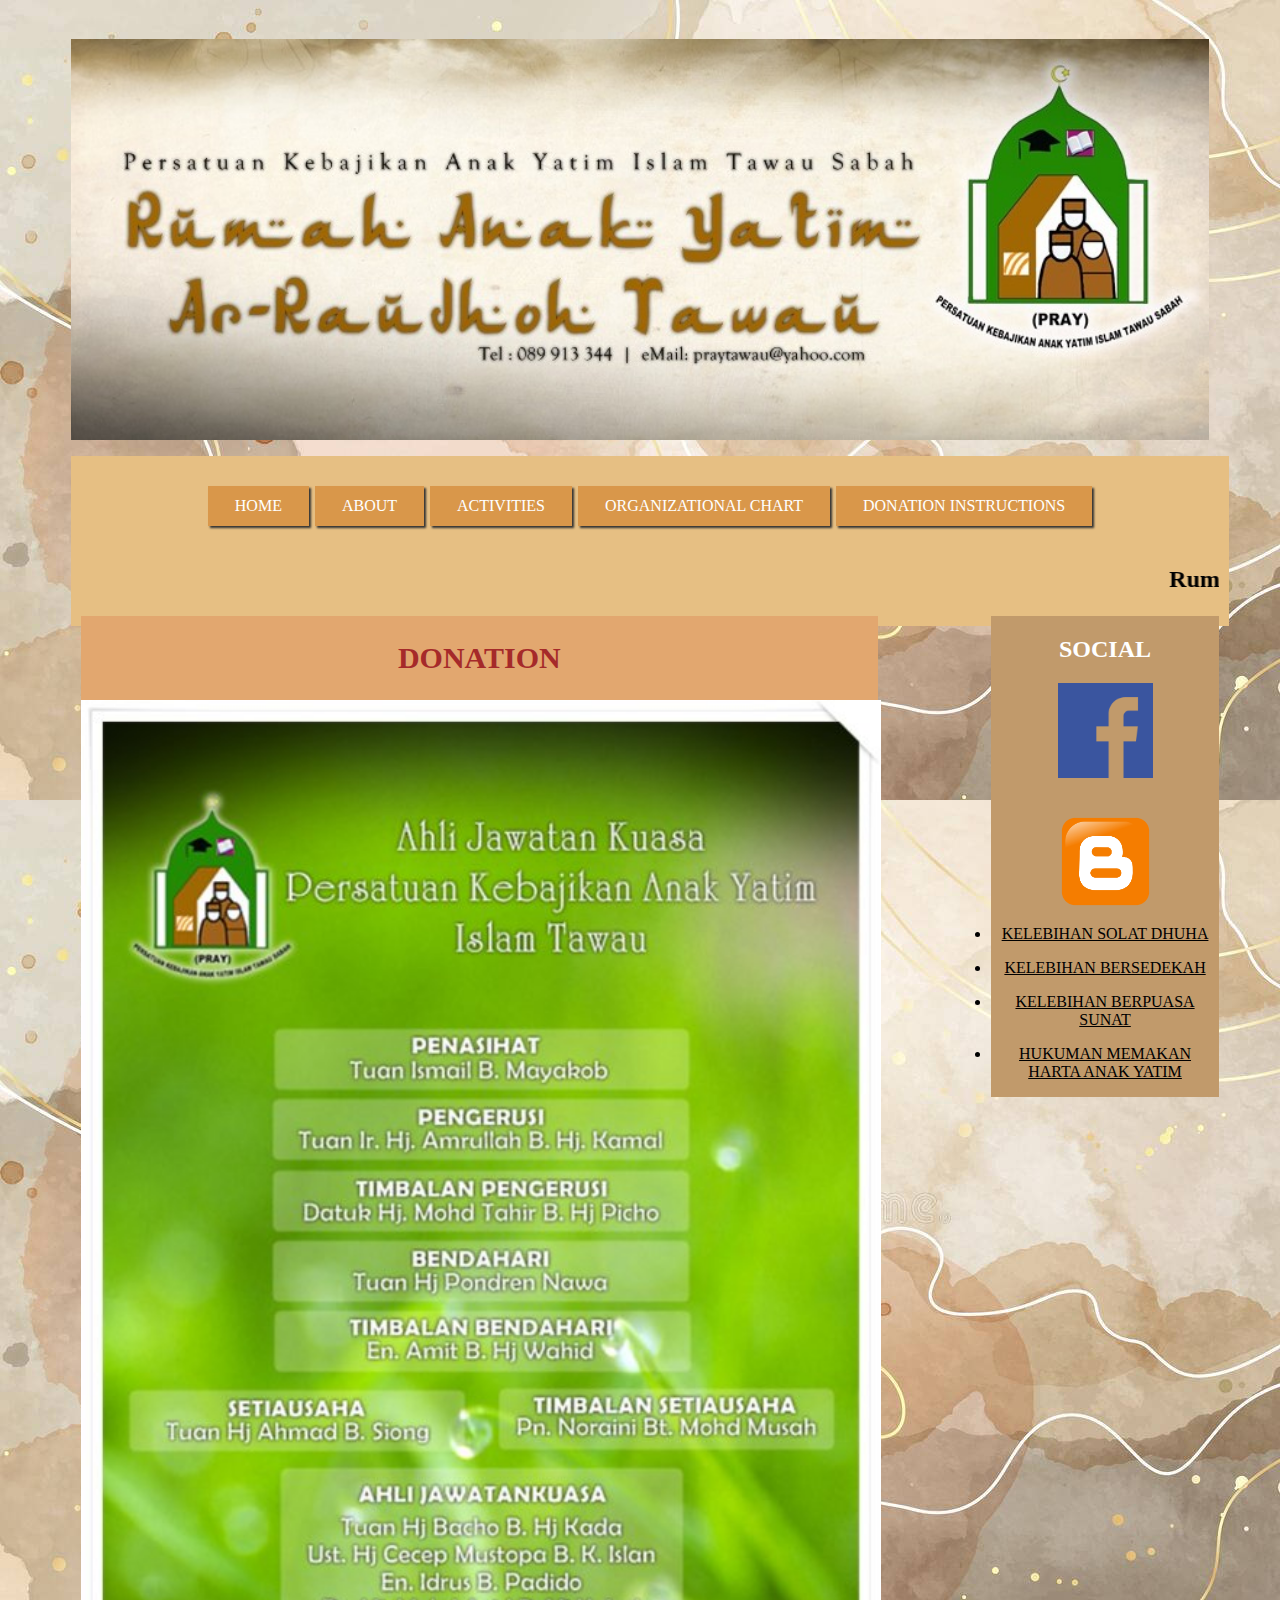
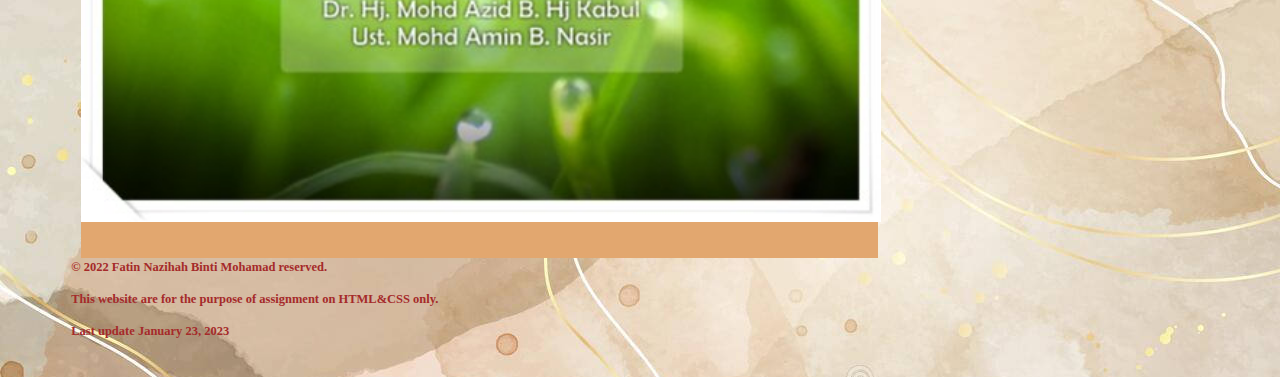
<file: organizationalchart.html>
<!DOCTYPE html>
<html lang="en">
<head>
<meta charset="utf-8" />
<title>Corporate website</title>

<link rel="stylesheet" href="css-corporate.css" />


</head>
<body>
<div class="page">

<p><body background="images/backwallpaperr.jpg"/>

	<!-- ==== START MAIN-HEADER ==== -->
	<header class="main-header" role="banner">
		<p class="logo"><a href="images/bannerlogo.jpg""><img src="images/bannerlogo.jpg" width="100%" align="center" /></a></p>

	</nav>
	</header>
	<!-- end masthead -->

	<div class="container">
<p align="center" style="color:brown">
<a href="index.html" style="background-color: #d9974a;
    border: none;
    color: white;
    padding: 11px 27px;
    text-align: center;
    box-shadow: 2px 2px 2px #333333;
    text-decoration: none;
    display: inline-block;
    font-size: 16px;
    margin: 4px 1px;
    cursor: pointer;">HOME</a>  

<a href="about.html" style="background-color: #d9974a;
    border: none;
    color: white;
    padding: 11px 27px;
    text-align: center;
    box-shadow: 2px 2px 2px #333333;
    text-decoration: none;
    display: inline-block;
    font-size: 16px;
    margin: 3px 1px;
    cursor: pointer;">ABOUT</a>  


<a href="activities.html" style="background-color: #d9974a;
    border: none;
    color: white;
    padding: 11px 27px;
    text-align: center;
    box-shadow: 2px 2px 2px #333333;
    text-decoration: none;
    display: inline-block;
    font-size: 16px;
    margin: 3px 1px;
    cursor: pointer;">ACTIVITIES</a>  

<a href="organizationalchart.html" style="background-color: #d9974a;
    border: none;
    color: white;
    padding: 11px 27px;
    text-align: center;
    box-shadow: 2px 2px 2px #333333;
    text-decoration: none;
    display: inline-block;
    font-size: 16px;
    margin: 3px 1px;
    cursor: pointer;">ORGANIZATIONAL CHART</a>  


<a href="donation.html" style="background-color: #d9974a;
    border: none;
    color: white;
    padding: 11px 27px;
    text-align: center;
    box-shadow: 2px 2px 2px #333333;
    text-decoration: none;
    display: inline-block;
    font-size: 16px;
    margin: 3px 1px;
    cursor: pointer;">DONATION INSTRUCTIONS</a>  


</p>


	<!-- ==== START MAIN ==== -->
<marquee><h2 id="banner">Rumah Anak-Anak Yatim Ar Raudhoh Tawau, Sabah</h2></marquee>

	<main role="main">
		<section class="table">

<h2 class="class-paraa" align="center">DONATION</h2>

<a href="images/ajk.jpg" width="1000" target="_blank" title="Click to view"/>
<img src="images/ajk.jpg" width="800" align="center" /></a>

<br>
<br>
<br>

	</main>

	<!-- end main -->

	<!-- ==== START SIDEBAR ==== -->
	<div class="sidebar">
		<article class="about">

<p><h2 class="social"><center>SOCIAL</center></h2></p>

<center><a href="https://www.facebook.com/profile.php?id=100064708057358" target="_blank" title="Click to view"/>
<img src="images/facebook.png" width="95" align="center" /></a><center>

<br>
<br>

<center><a href="https://rumahanakyatimarraudhoh.wordpress.com/about/" target="_blank" title="Click to view"/>
<img src="images/blogger.png" width="95" align="center"/></a></center>

			
<p><center><a href="https://www.mywilayah.com/2020/07/15-kelebihan-solat-sunat-dhuha.html" title="Click to view" target="_blank">
<p><li>KELEBIHAN SOLAT DHUHA</li></P>

<p><center><a href="https://perkimdk.com/9-kelebihan-sedekah-yang-ramai-tidak-sedar/#:~:text=Menambah%20Pahala,ganjaran%20atas%20setiap%20amalan%20itu." title="Click to view" target="_blank">
<p><li>KELEBIHAN BERSEDEKAH</li></P>

<p><center><a href="https://sinarislamplus.sinarharian.com.my/isu/rupanya-ada-banyak-kelebihan-apabila-kita-berpuasa-sunat-isnin-dan-khamis/" title="Click to view" target="_blank">
<p><li>KELEBIHAN BERPUASA SUNAT</li></P>

<p><center><a href="https://www.dompetdhuafa.org/memakan-harta-anak-yatim/" title="Click to view" target="_blank">
<p><li>HUKUMAN MEMAKAN HARTA ANAK YATIM</li></p>

</a>
		</ul>
		</aside>
	</div>
	<!-- end sidebar -->
	</div>
	<!-- end container -->

	<!-- ==== START PAGE FOOTER ==== -->
	<footer role="contentinfo" class="main-footer">

		<p class="class-para"><small>&copy; 2022 Fatin Nazihah Binti Mohamad reserved.</small></p>


<p class="class-para"><small>This website are for the purpose of assignment on HTML&CSS only.</small></p>

<p class="class-para"><small>
Last update January 23, 2023</small></p>
	</footer>
	<!-- end page footer -->
</div> <!-- end page -->
</body>
</html>
</file>
<file: css-corporate.css>
/* CSS Web */

/* Types of selector */


/* BACKGROUND SECTION */
.page {background-color:none;
	width:90%;
	margin:auto;
	padding:15px;}


/* HEADER SECTION */
.main-header {background-color:none;}

.social-sites li {display:inline;
	position:absolute;
	left:400px;
	top:-40px;}


/* MAIN & SIDEBAR SECTION */
.container {background-color:#e6bf83;
	padding:10px;
	spacing;20px;
	width:100%;
	align:center;}



/* MAIN SECTION */
main {background-color:#e2a76f;
	width:70%;
	float:left;}



/* SIDEBAR SECTION */
.sidebar {background-color:#c19a6b;
	width:20%;
	height:50%;
	float:right}

.about {color:white;}


/* FOOTER SECTION */
.main-footer {color:grey;
	clear:both;}


/* 3.2 CLASS NAME as selector */

.class-para  {color:brown;
	text-decoration:font-family:serif;georgia;
	font-size:15px;
	font-weight:bold;
	align:center}

.class-para01  {color:#36312E;
	text-decoration:font-family:monospace;monaco;
	font-size:15px;
	font-weight:bold;
	align:center} 

.class-paraa  {color:brown;
	text-decoration:font-family:fantasy;copperplate;
	font-size:30px;
	font-weight:bold;
	align:center;} 

.class-para02  {color:#63503a;
	text-decoration:font-family:monospace;monaco;
	font-size:20px;
	font-weight:none;
	align:left} 

.class-about  {color:maroon;
	text-decoration:font-family:fantasy;copperplate;
	font-size:30px;
	font-weight:bold;
	align:center;} 

.class-center1 {color:brown;
	text-decoration;font-family:serif;times-new-roman;
	font-size:15px;
	font-weight:none;
	align:center}

/**/

a:link {color:black;
	text-decoration:font-family:fantasy;copperplate;
	align:center}

a:visited {color:bank;
	text-decoration:font-family:fantasy;copperplate;
	align:center}

a:hover {color:green;
	text-decoration:font-family:fantasy;copperplate;
	font-size:20px;
	font-weight:none;
	align:center}

/**/
.class-para03  {color:green;
	text-decoration:font-family:monospace;monaco;
	font-size:15px;
	font-weight:none;
	align:center} 


/**/
.class-para04  {color:darkblue;
	text-decoration:font-family:monospace;monaco;
	font-size:20px;
	font-weight:none;
	align:center} 

/**/
.class-para05  {color:darkblue;
	text-decoration:font-family:monospace;monaco;
	font-size:20px;
	font-weight:none;
	align:center;}
</file>
